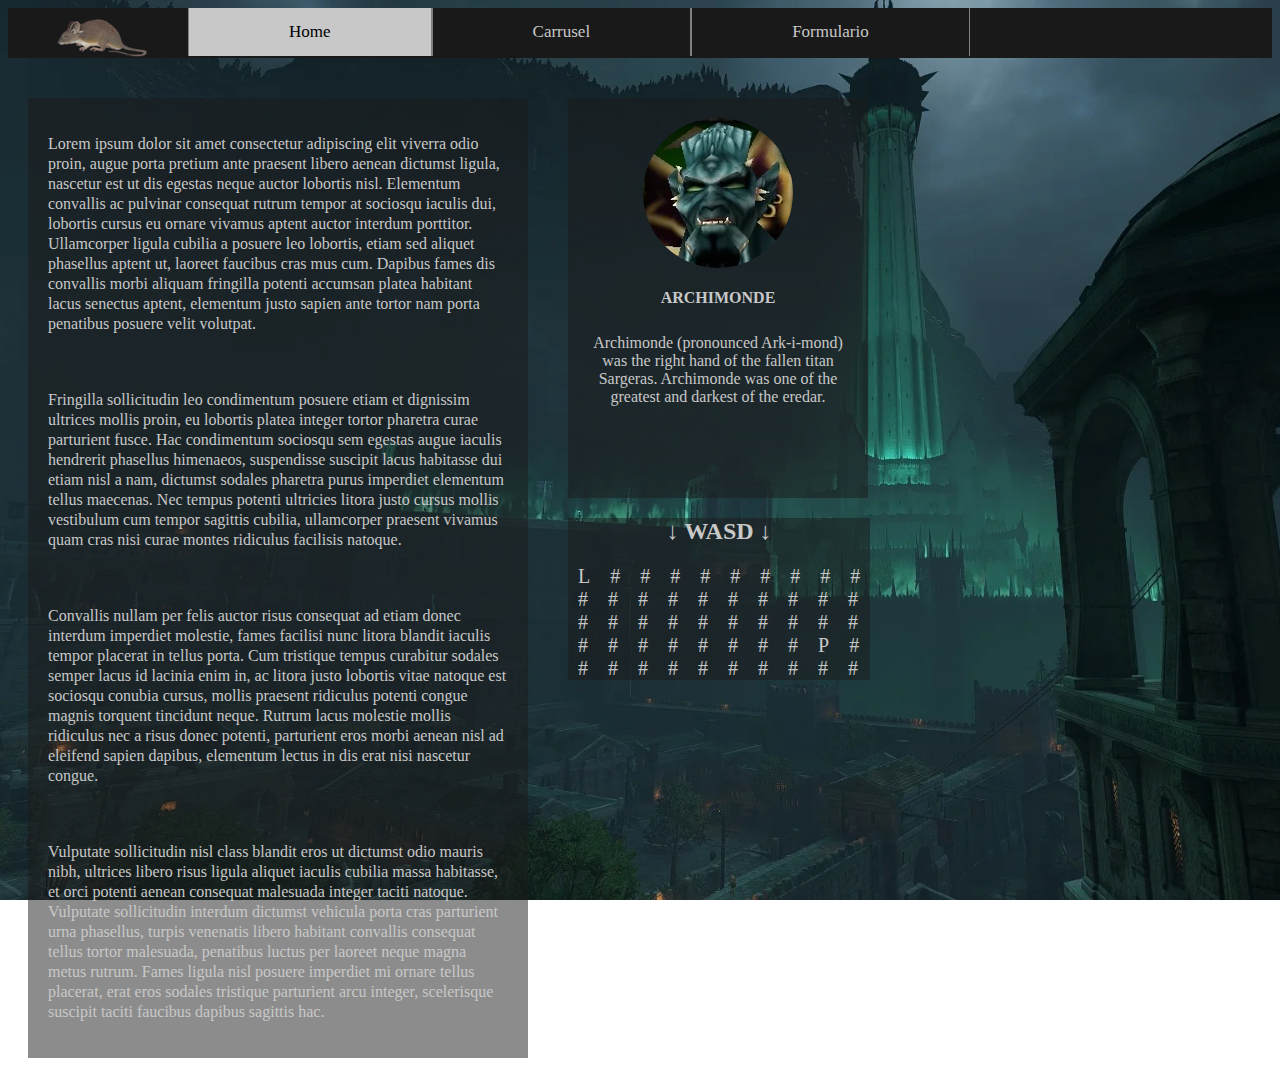
<file: index.html>
<!DOCTYPE html>
<html lang="en">
<head>
    <meta charset="UTF-8">
    <link rel="stylesheet" href="index.css">
    <link rel="stylesheet" href="general.css">
    <meta http-equiv="X-UA-Compatible" content="IE=edge">
    <script type="text/javascript" src="index.js"></script>
    <script type="text/javascript" src="general.js"></script>
    <title>Abominacion Informatica</title>
</head>
<body>
    <div id="topnav">
        <img src="img/laucha.webp" height="50px" width="100px" alt="ratamburguesa" onclick="autor()" title="Ratamburguesa">
        <a href="" class="active">Home</a>
        <a href="p2/pag2.html">Carrusel</a>
        <a href="form/formulario.html">Formulario</a>
    </div>
    <div>
        <div class="container1" id="cont">
            <p>Lorem ipsum dolor sit amet consectetur adipiscing elit viverra odio proin, augue porta pretium ante praesent libero aenean 
            dictumst ligula, nascetur est ut dis egestas neque auctor lobortis nisl. Elementum convallis ac pulvinar consequat rutrum 
            tempor at sociosqu iaculis dui, lobortis cursus eu ornare vivamus aptent auctor interdum porttitor. Ullamcorper ligula cubilia
            a posuere leo lobortis, etiam sed aliquet phasellus aptent ut, laoreet faucibus cras mus cum. Dapibus fames dis convallis morbi
            aliquam fringilla potenti accumsan platea habitant lacus senectus aptent, elementum justo sapien ante tortor nam porta 
            penatibus posuere velit volutpat.</p> 
            <p>Fringilla sollicitudin leo condimentum posuere etiam et dignissim ultrices mollis proin, eu lobortis platea integer tortor 
            pharetra curae parturient fusce. Hac condimentum sociosqu sem egestas augue iaculis hendrerit phasellus himenaeos, suspendisse
            suscipit lacus habitasse dui etiam nisl a nam, dictumst sodales pharetra purus imperdiet elementum tellus maecenas. Nec tempus
            potenti ultricies litora justo cursus mollis vestibulum cum tempor sagittis cubilia, ullamcorper praesent vivamus quam cras 
            nisi curae montes ridiculus facilisis natoque.</p> 
            <p>Convallis nullam per felis auctor risus consequat ad etiam donec interdum imperdiet molestie, fames facilisi nunc litora blandit 
            iaculis tempor placerat in tellus porta. Cum tristique tempus curabitur sodales semper lacus id lacinia enim in, ac litora justo 
            lobortis vitae natoque est sociosqu conubia cursus, mollis praesent ridiculus potenti congue magnis torquent tincidunt neque. 
            Rutrum lacus molestie mollis ridiculus nec a risus donec potenti, parturient eros morbi aenean nisl ad eleifend sapien dapibus, 
            elementum lectus in dis erat nisi nascetur congue.</p>
            <p>Vulputate sollicitudin nisl class blandit eros ut dictumst odio mauris nibh, ultrices libero risus ligula aliquet iaculis cubilia
             massa habitasse, et orci potenti aenean consequat malesuada integer taciti natoque. Vulputate sollicitudin interdum dictumst 
            vehicula porta cras parturient urna phasellus, turpis venenatis libero habitant convallis consequat tellus tortor malesuada, 
            penatibus luctus per laoreet neque magna metus rutrum. Fames ligula nisl posuere imperdiet mi ornare tellus placerat, erat eros 
            sodales tristique parturient arcu integer, scelerisque suscipit taciti faucibus dapibus sagittis hac.</p>
        </div>
        <div class="container2">
            <div class="container3" id="cont">
                <div class="caja">
                    <img src="img/arthas.webp" width="150px" height="150px" style="border-radius: 50%;" class="center" >
                    <h4 style="text-align: center;">VICENTE VILONI</h4>
                    <p style="text-align: center;">
                        Arthas Menethil, Crown Prince of Lordaeron and Knight of the Silver Hand, was the son of King Terenas 
                        Menethil II and heir to the kingdom's throne.
                    </p>
                </div>
                <div class="caja">
                    <img src="img/balna.webp" width="150px" height="150px" style="border-radius: 50%;" class="center" >
                    <h4 style="text-align: center;">BALNAZZAR</h4>
                    <p style="text-align: center;">
                        Balnazzar (currently under the guise of Saidan Dathrohan, Grand Crusader of the Scarlet Crusade)
                        was one of the three nathrezim siblings left behind in Lordaeron to oversee the demonic conquest 
                        of that land.
                    </p>
                </div>
                <div class="caja">
                    <img src="img/archi.webp" width="150px" height="150px" style="border-radius: 50%;" class="center" >
                    <h4 style="text-align: center;">ARCHIMONDE</h4>
                    <p style="text-align: center;">
                        Archimonde (pronounced Ark-i-mond) was the right hand of the fallen titan Sargeras. Archimonde 
                        was one of the greatest and darkest of the eredar.
                    </p>
                </div>
            </div>
            <div class="container4" id="cont">
                <h2 style="text-align: center;">↓ WASD ↓</h2>
                <mapa></mapa>
                <mapa></mapa>
                <mapa></mapa>
                <mapa></mapa>
                <mapa></mapa>
            </div>
        </div>
    </div>
    
    <script>
        //-------------------------------
        var  stick = topnav.offsetTop;

        window.onscroll = function(){sticky(stick)};
        //-------------------------------
        var caj1 = document.querySelectorAll(".container3 div.caja");
        var caj2 = document.getElementsByClassName("container3")[0];

        cajita(caj1,caj2);
        setInterval(function(){cajita(caj1,caj2)},6000);
        //------------------------------
        var lab2 = document.querySelectorAll("div.container4 mapa");
        param(lab2);
        
        document.addEventListener("keydown", function(event){
            mover(event.keyCode);
        });
        setInterval(puma,300);
    </script>
</body>
</html>
</file>
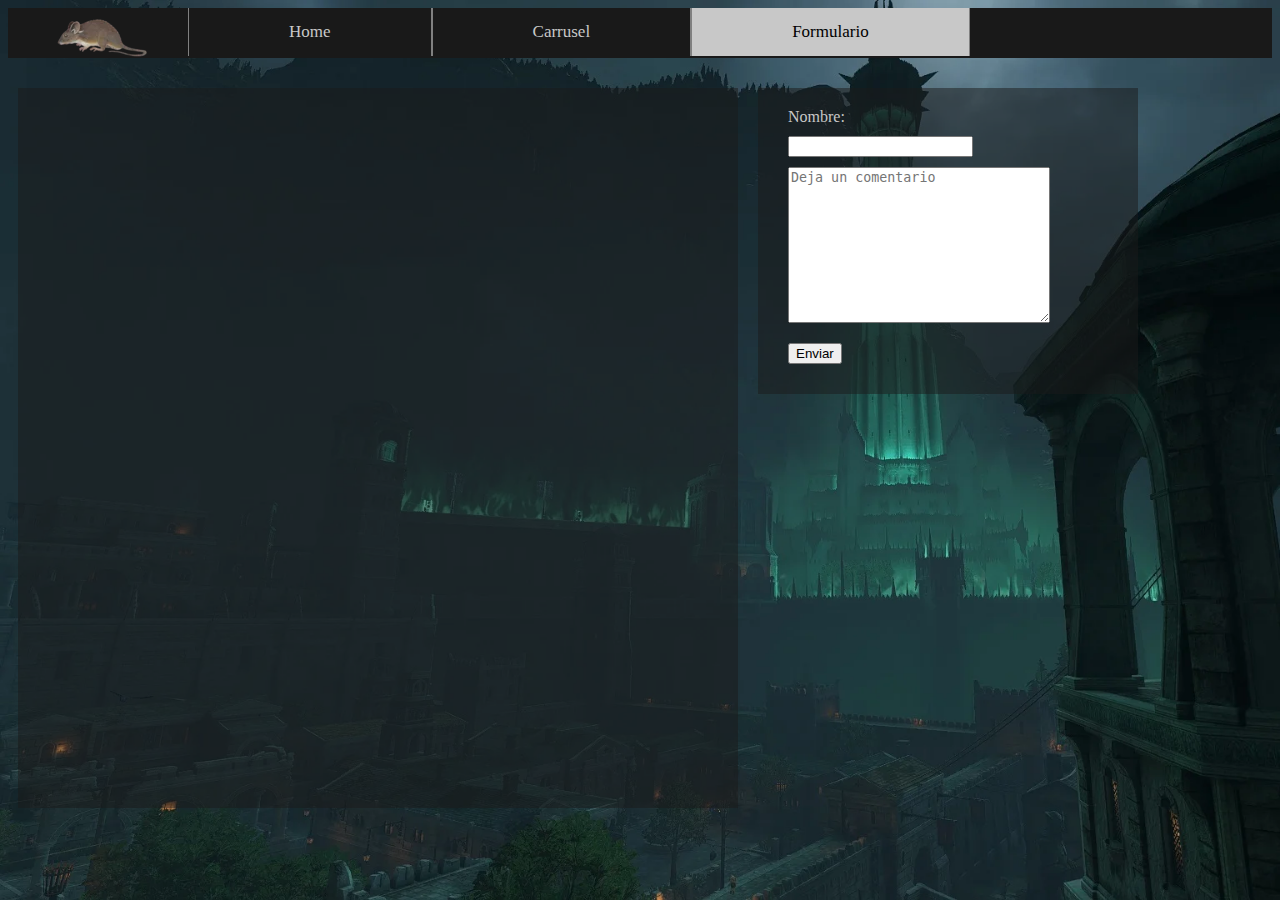
<file: form/formulario.html>
<!DOCTYPE html>
<html lang="en">

<head>
    <link rel="stylesheet" href="formulario.css">
    <link rel="stylesheet" href="../general.css">
    <meta charset="UTF-8">
    <title>Formulario</title>
</head>

<body>
    <div id="topnav">
        <img src="../img/laucha.webp" alt="ratamburguesa" title="Ratamburguesa">
        <a href="../index.html">Home</a>
        <a href="../p2/pag2.html">Carrusel</a>
        <a href="" class="active">Formulario</a>
    </div>
    <div id="comentarios">
    </div>
    <div id="cajaformulario">
        <form onsubmit="return asd()" name="f">
            <label for="texto">Nombre:</label>
            <input type="text" name="nombre" id="nombre" style="display: block;"></input>
            <textarea name="texto" id="texto" cols="30" rows="10" placeholder="Deja un comentario" style="display: block;"></textarea>
            <input type="submit" value="Enviar">
        </form>
        <div id="errores">

        </div>
    </div>
    <script type="text/javascript" src="formulario.js"></script>
</body>

</html>
</file>
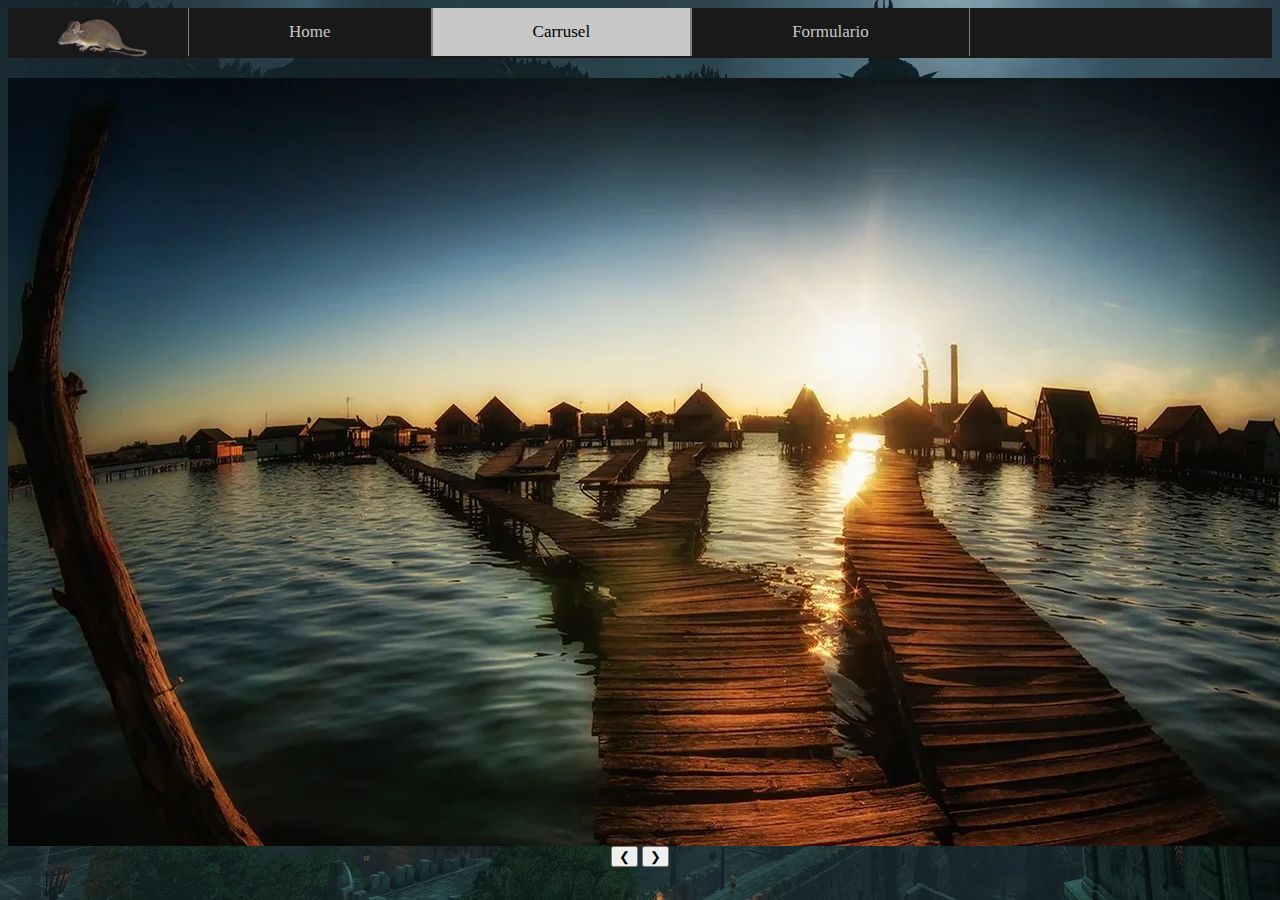
<file: p2/pag2.html>
<!DOCTYPE html>
<html lang="en">
<head>
    <meta charset="UTF-8">
    <meta http-equiv="X-UA-Compatible" content="IE=edge">
    <title>Hepatitis Computacional</title>
    <link rel="stylesheet" href="../general.css">
    <link rel="stylesheet" href="pag2.css">
    <script type="text/javascript" src="../general.js"></script>
</head>
<body>
    <div id="topnav">
        <img src="../img/laucha.webp" height="50" width="100" alt="ratamburguesa" title="Ratamburguesa">
        <a href="../index.html">Home</a>
        <a href="" class="active">Carrusel</a>
        <a href="../form/formulario.html">Formulario</a>
    </div>
    <div class="car">
        <div><img src="../img/car1.webp" width="1366" height="768" class="center" onclick="on()"></img></div>
        <div><img src="../img/car2.webp" width="1366" height="768" class="center" onclick="on()"></img></div>
        <div><img src="../img/car3.webp" width="1366" height="768" class="center" onclick="on()"></img></div>
        <div><img src="../img/ds.webp" width="1366" height="768" class="center" onclick="on()"></img></div>
        <div><img src="../img/asd.webp" width="400" height="700" class="center" onclick="on()"></img></div>
        <div><img src="../img/qwe.webp" width="1366" height="768" class="center" onclick="on()"></img></div>
    </div>
    <div style="text-align: center;">
        <button onclick="ant()">&#10094;</button>
        <button onclick="sig()">&#10095;</button>
    </div>
    <div class="overlay"> 
        <img src="../img/i1.webp" width="1600" height="900" class="center" onclick="off()"></img>
        <img src="../img/i2.webp" width="1600" height="900" class="center" onclick="off()"></img>
        <img src="../img/i3.webp" width="1600" height="900" class="center" onclick="off()"></img>
        <img src="../img/ds.webp" width="1600" height="900" class="center" onclick="off()"></img>
        <img src="../img/asd.webp" width="489" height="742" class="center" onclick="off()"></img>
        <img src="../img/qwe.webp" width="1600" height="900" class="center" onclick="off()"></img>
    </div>
    <script src="pag2.js">
    </script>
</body>
</html>
</file>
<file: index.css>
#cont {
    background-color:rgba(25, 25, 25, 0.5);
    margin: 20px;
}

.container1 {
    width: 500px;
}

.container1 p {
    padding: 20px 20px;
    line-height: 125%;
}

.container3 {
    width:300px;
    height:400px;
    overflow-y:hidden;
}

.container3 p {
    padding:5px 20px;
}


.container4 mapa {
    font-size:20px;
    display: block;
}

mapa p {
    display:inline;
    padding:0px 10px;
}

.container1, .container2{
    float:left;
}

.center {
    display: block;
    margin-left: auto;
    margin-right: auto;
    margin-top: 20px;
}

.asd{
    z-index: 9;
    background-color: rgba(25, 25, 25, 0.9);
    height: 100%;
    width: 100%;
    position:fixed;
    top:0;
    bottom:0;
    left:0;
    right:0;
}

.asd *{
    margin-left: auto;
    margin-right: auto;
    display:block;
    text-align: center;
    
}

.asd h1 {
    font-weight: bolder;
    font-size: 40px;
}

.asd img {
    border-radius: 50%;
}
</file>
<file: general.css>
body {
    color: rgb(200, 200, 200);
    background-image: url(img/back.webp);
    background-attachment: fixed;
    background-size:cover;
}

#topnav {
    background-color:rgb(25, 25, 25);
    overflow: hidden;
    margin-bottom: 20px;
}

#topnav a{
    color: rgb(200, 200, 200);
    float: left;
    text-align: center;
    padding: 14px 100px;
    text-decoration: none;
    font-size: 17px;
    border-color: grey;
    border-style: solid;
    border-width: 0px 1px;
}

#topnav a.active,#topnav a:hover {
    background-color: rgb(200, 200, 200);
    color:black;
}

#topnav img {
    float: left;
    margin:0px 40px;
}

.sticky {
    position: fixed;
    top:0;
    width: 99%;
}
</file>
<file: form/formulario.css>
#cajaformulario,#comentarios{
    background-color: rgba(25, 25, 25, 0.5);
    padding: 10px;
    float: left;
    margin: 10px;
    width: 360px;
}

#comentarios {
    width: 700px;
    min-height: 700px;
    overflow-wrap: break-word;
}

form{
    padding: 10px;
}

form *{
    margin: 10px;
}

.nombre {
    font-size: 20px;
    font-weight: bolder;
    text-decoration: underline;
}

.comentario {
    padding: 15px;
    letter-spacing: 1px;
}
</file>
<file: p2/pag2.css>
.center {
    display:block;
    margin-left: auto;
    margin-right:auto;
}

.overlay {
    display: none;
    position:fixed;
    top:0;
    bottom:0;
    left:0;
    right:0;
    height: 100%;
    width:100%;
    background-color: rgba(0, 0, 0, 0.65);
    z-index: 4;
}

.car{
    width: 1366;
    height: 768;
}

div span {
    z-index: 1;
}
</file>
